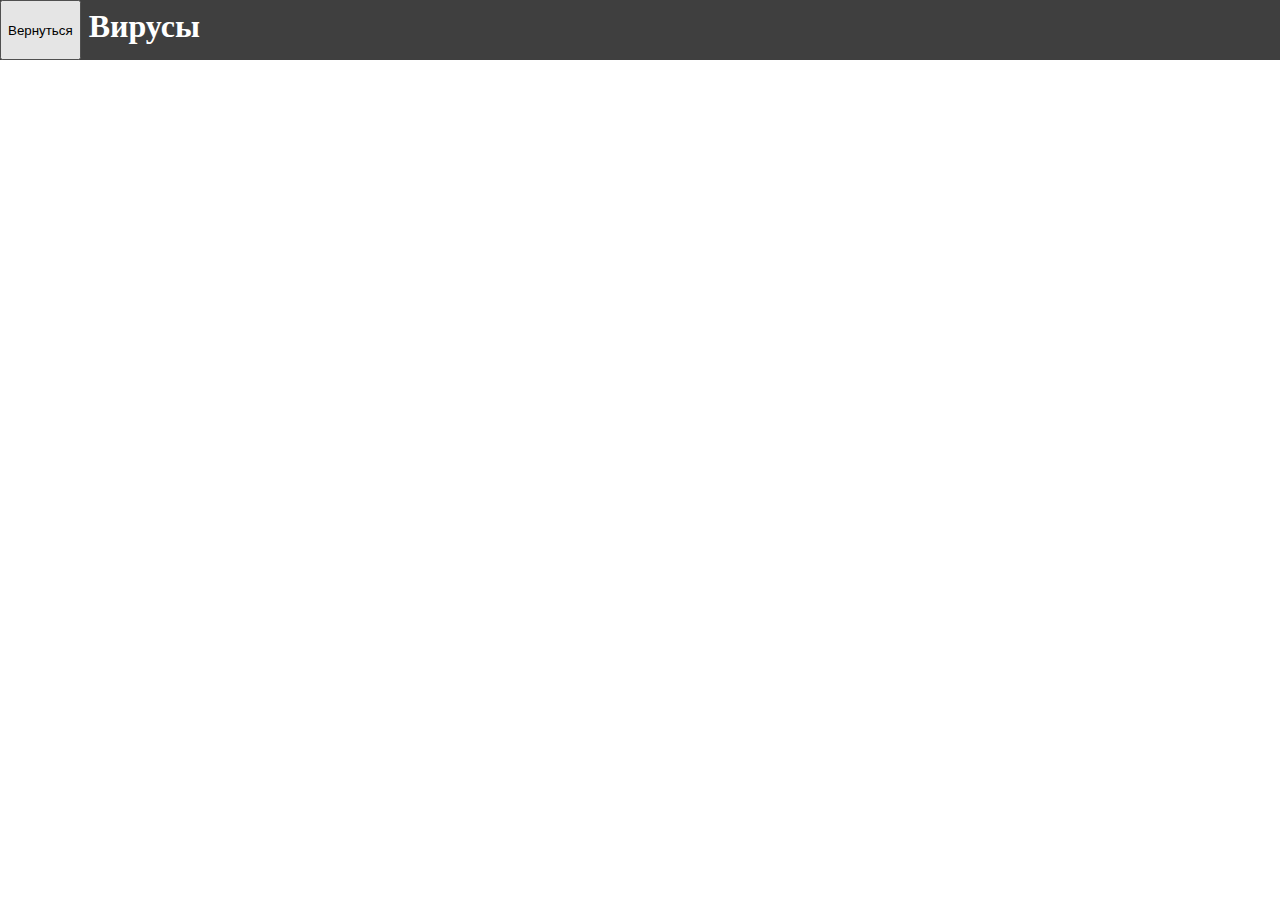
<file: viruses/page1.html>
<!DOCTYPE html>
<html>
   <head>
      <meta charset="utf-8" />
      <meta name="viewport" content="width=device-width">
      <title>WEBcha_Virus</title>
      <link rel="stylesheet" href="style.css">
      <script src="script.js"></script>
   </head>
   <body>
   		<div id=header>
   			<button onclick="back()">Вернуться</button>
   			<h1>Вирусы</h1>
   		</div>
   </body>
</html>
</file>
<file: viruses/style.css>
body{
	padding: 0;
	margin: 0;
	border: 0;
	width: 100%;
}
#header{
	background: #3F3F3F;
	overflow: hidden;
	display: flex;
	flex-direction: row;
	height: 60px;
}
h1{
	padding: 4px;
	margin: 4px;
	color: white;
}
h2{
	padding: 4px;
	margin: 4px;
}
#keylogger{
	background: gray;
	color: white;
}
#warn{
	background: #FCF101;
	color: black;
}
</file>
